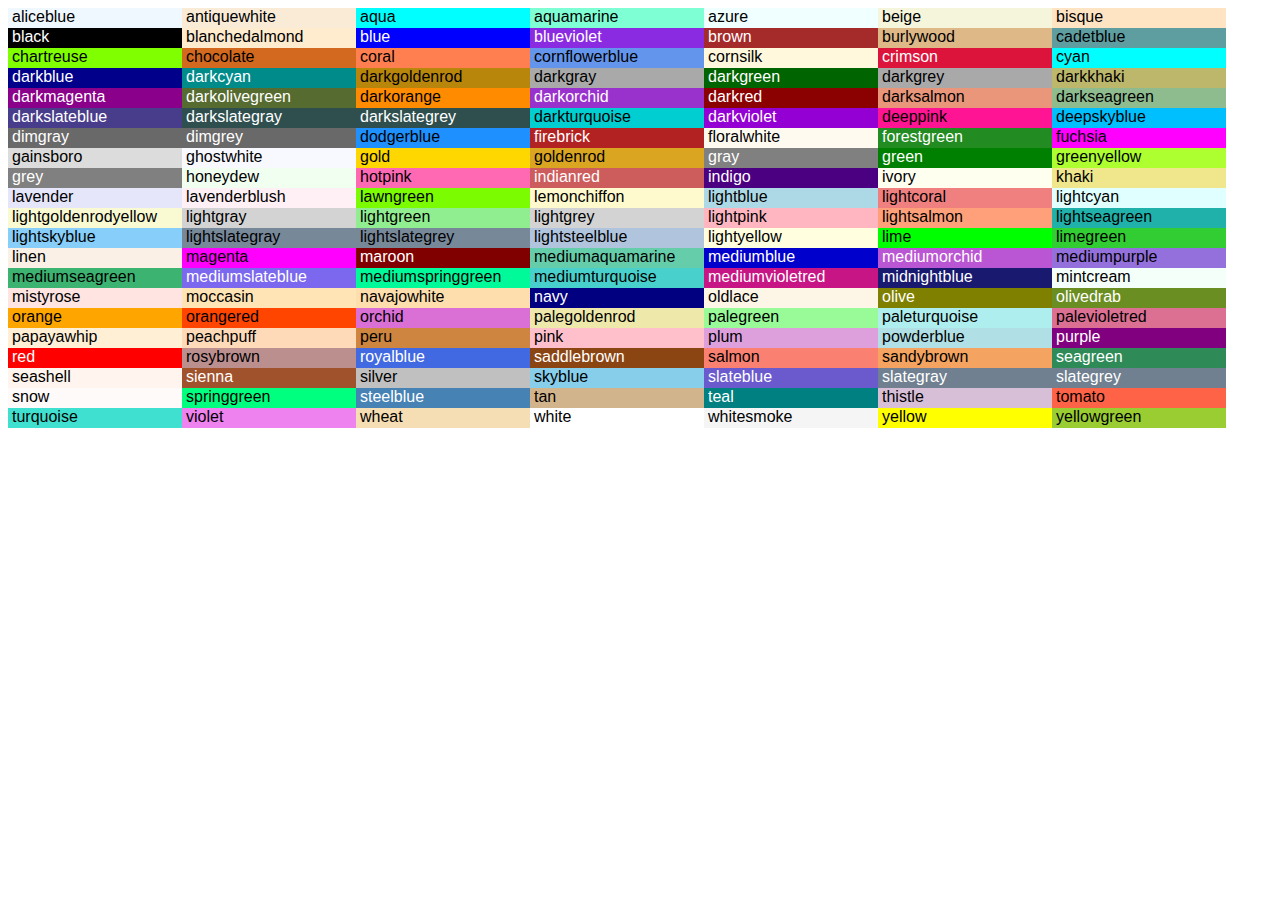
<file: tests/perceivedbrightness.html>
<!DOCTYPE HTML>
<html>
    <head>
        <style type="text/css" media="screen">
            .color {
                width: 170px;
                height: 20px;
                margin: 0;
                padding-left: 4px;
                float: left;

                font-family: sans-serif;
            }

            .white {
                color: white;
            }
        </style>
    </head>
    <body>
        <div id="content"></div>

        <script src="../js/utils/colorutils.js"></script>
        <script src="perceivedbrightness.js"></script>
    </body>
</html>
</file>
